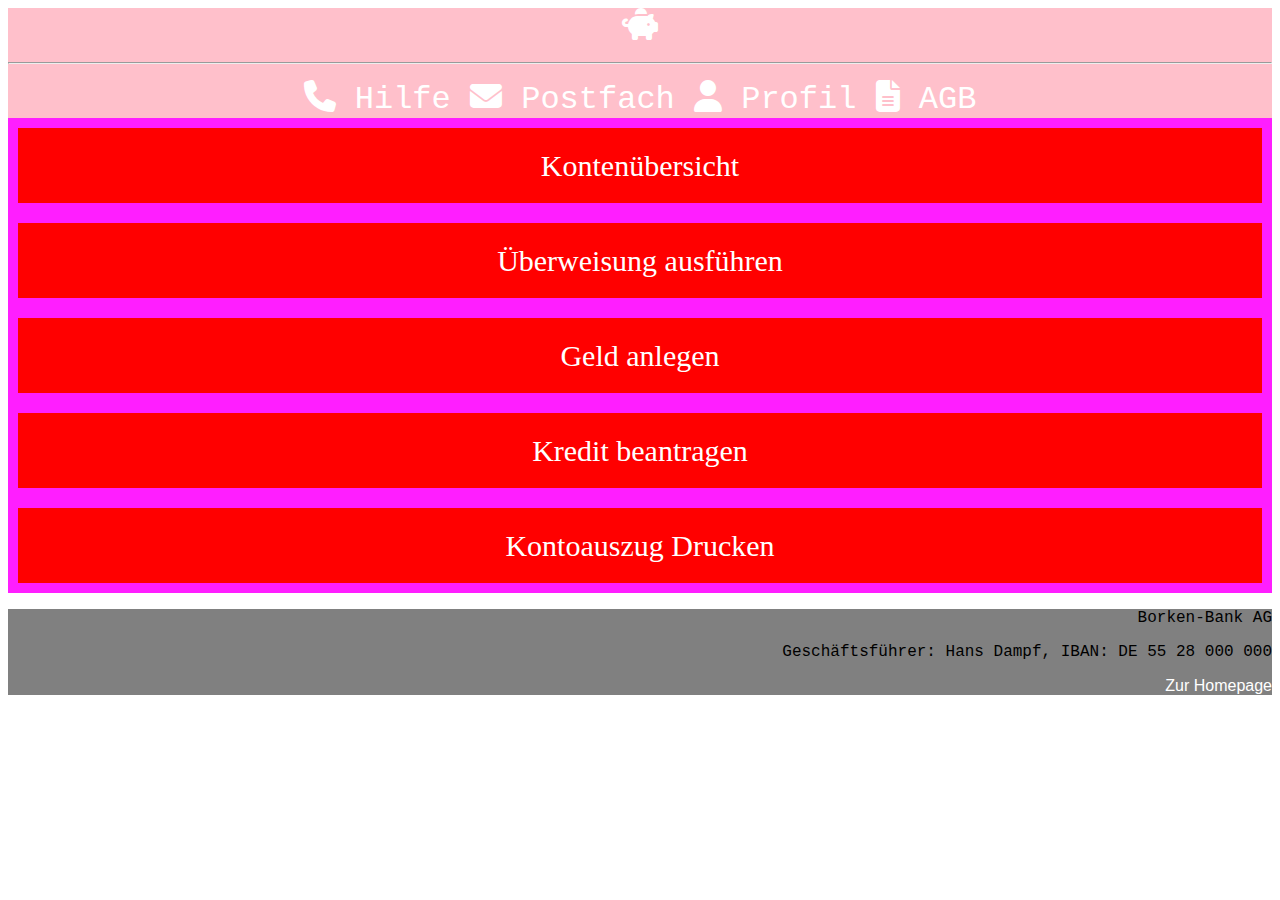
<file: index.html>
<!DOCTYPE html>
<html lang="en">
<head>
    <meta charset="UTF-8">
    <meta name="viewport" content="width=device-width, initial-scale=1.0">
    <!--Die Styles.css muss aus allen HTML-Dateien verlinkt werden-->
    <link rel="stylesheet" href="styles.css">
    <!--Es gibt im Internet Dienste, die Styles zur Verfügung stellen. Beispiel: font awesome-->
    <link rel="stylesheet" href="https://cdnjs.cloudflare.com/ajax/libs/font-awesome/6.5.1/css/all.min.css" />
    <title>Borken-Bank</title>
</head>
<body>
    <header>
        <i class="fa-solid fa-piggy-bank"></i>
        <hr>
        <a href="hilfe.html"><i class="fa-solid fa-phone"></i> Hilfe</a> 
        <a href="postfach.html"><i class="fa-solid fa-envelope"></i> Postfach</a>
        <a href="profil.html"><i class="fa-solid fa-user"></i> Profil</a>
        <a href="agb.html"><i class="fa-solid fa-file-lines"></i> AGB</a>
    </header>
    <main>
        <!--Der Flex-Container zeigt alle enthaltenen DIVs an. Je nach Auflösung
        werden die DIVs passend angeordnet.-->
        <div class="flex-container">
            <div><a href="kontenuebersicht.html">Kontenübersicht</a></div>
            <div><a href="ueberweisungAusfuehren.html">Überweisung ausführen</a></div>
            <div><a href="geldAnlegen.html">Geld anlegen</a></div>  
            <div><a href="kreditBeantragen.html">Kredit beantragen</a></div>
            <div><a href="KontoauszugDrucken.html">Kontoauszug Drucken</a></div>
        </div>
    </main>

    <footer>
        <p>Borken-Bank AG</p>
        <p>Geschäftsführer: Hans Dampf, IBAN: DE 55 28 000 000</p>
        <a href="https://www.borken-bank.de">Zur Homepage</a> 
    </footer>
</body>
</html>
</file>
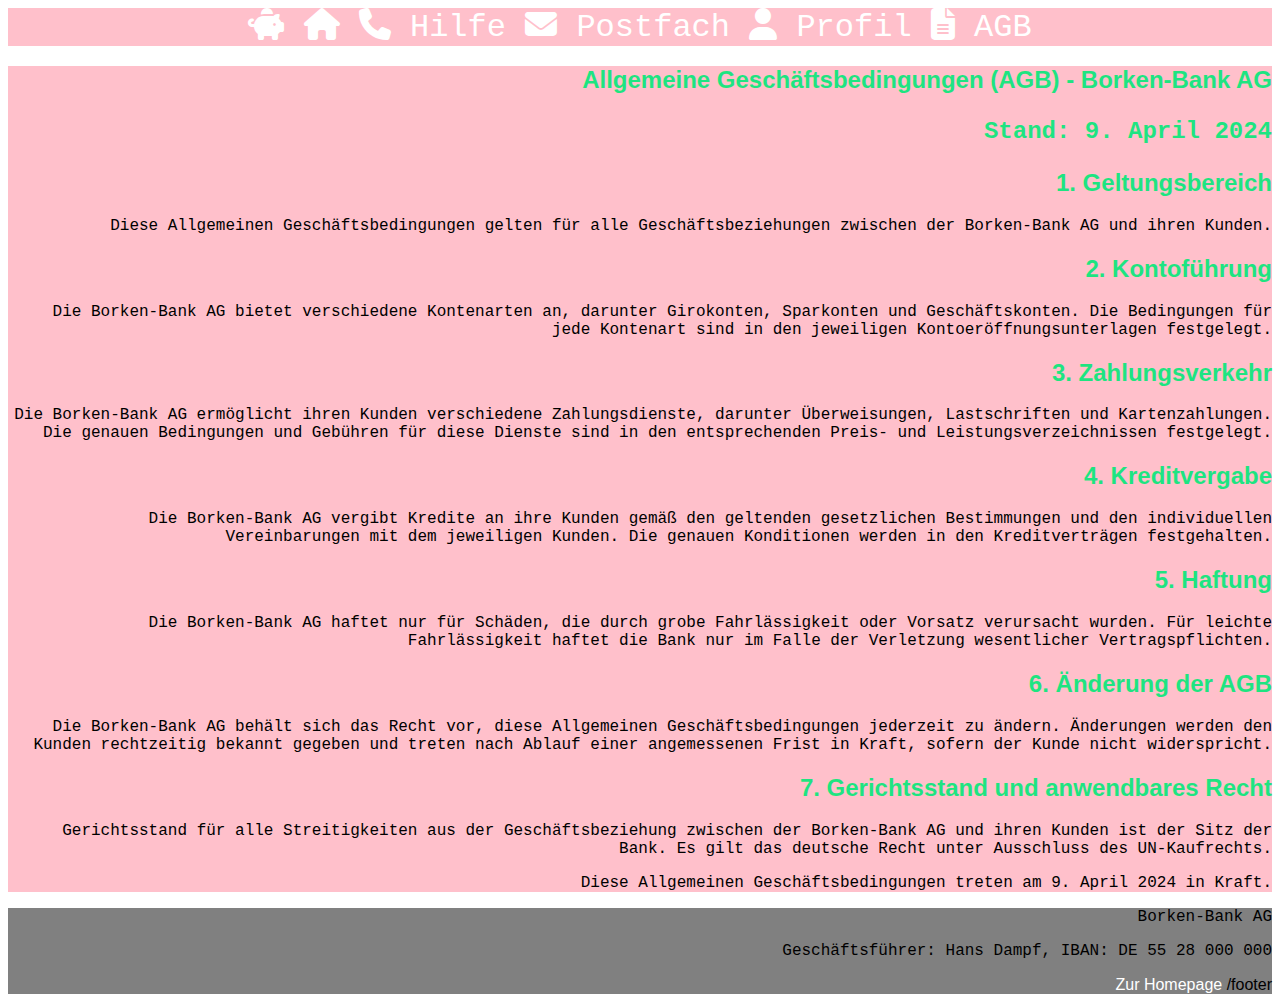
<file: agb.html>
<!DOCTYPE html>
<html lang="en">
<head>
    <meta charset="UTF-8">
    <meta name="viewport" content="width=device-width, initial-scale=1.0">
    <!--Nach "initial-scale=1.0" fehlt das "/" am Ende-->
    <!--Die Styles.css muss aus allen HTML-Dateien verlinkt werden-->
    <link rel="stylesheet" href="styles.css">
    <!--Nach "style.css" fehlt das "/" am Ende-->
    <!--Es gibt im Internet Dienste, die Styles zur Verfügung stellen. Beispiel: font awesome-->
    <link rel="stylesheet" href="https://cdnjs.cloudflare.com/ajax/libs/font-awesome/6.5.1/css/all.min.css" />
    <title>Borken-Bank - AGB</title>
</head>
<body>
    <header>
        <!--Das Symbol der Bank wird aus Font Awesome geladen-->
        <i class="fa-solid fa-piggy-bank"></i>
        <hrrr>
        <a href="index.html"><i class="fa-solid fa-home"></i></a> 
        <a href="hilfe.html"><i class="fa-solid fa-phone"></i> Hilfe</a> 
        <a href="postfach.html"><i class="fa-solid fa-envelope"></i> Postfach</a>
        <a href="profil"><i class="fa-solid fa-user"></i> Profil</a>
        <a href="agb.html"><i class="fa-solid fa-file-lines"></i> AGB</a>
    </header>
    <main>
        <h2>Allgemeine Geschäftsbedingungen (AGB) - Borken-Bank AG<h2>
            <!--Beim "<h2>" am Ende fehlt "/" (</h2>)-->

<p>Stand: 9. April 2024</p>

<h2>1. Geltungsbereich</h2>
<p>Diese Allgemeinen Geschäftsbedingungen gelten für alle Geschäftsbeziehungen zwischen der Borken-Bank AG und ihren Kunden.</p>

<h2>2. Kontoführung</h2>
<p>Die Borken-Bank AG bietet verschiedene Kontenarten an, darunter Girokonten, Sparkonten und Geschäftskonten. Die Bedingungen für jede Kontenart sind in den jeweiligen Kontoeröffnungsunterlagen festgelegt.</p>

<h2>3. Zahlungsverkehr</h2>
<p>Die Borken-Bank AG ermöglicht ihren Kunden verschiedene Zahlungsdienste, darunter Überweisungen, Lastschriften und Kartenzahlungen. Die genauen Bedingungen und Gebühren für diese Dienste sind in den entsprechenden Preis- und Leistungsverzeichnissen festgelegt.</p>

<h2>4. Kreditvergabe</h2>
<p>Die Borken-Bank AG vergibt Kredite an ihre Kunden gemäß den geltenden gesetzlichen Bestimmungen und den individuellen Vereinbarungen mit dem jeweiligen Kunden. Die genauen Konditionen werden in den Kreditverträgen festgehalten.</p>

<h2>5. Haftung</h2>
<p>Die Borken-Bank AG haftet nur für Schäden, die durch grobe Fahrlässigkeit oder Vorsatz verursacht wurden. Für leichte Fahrlässigkeit haftet die Bank nur im Falle der Verletzung wesentlicher Vertragspflichten.</p>

<h2>6. Änderung der AGB</h2>
<p>Die Borken-Bank AG behält sich das Recht vor, diese Allgemeinen Geschäftsbedingungen jederzeit zu ändern. Änderungen werden den Kunden rechtzeitig bekannt gegeben und treten nach Ablauf einer angemessenen Frist in Kraft, sofern der Kunde nicht widerspricht.</p>

<h2>7. Gerichtsstand und anwendbares Recht</h2>
<p>Gerichtsstand für alle Streitigkeiten aus der Geschäftsbeziehung zwischen der Borken-Bank AG und ihren Kunden ist der Sitz der Bank. Es gilt das deutsche Recht unter Ausschluss des UN-Kaufrechts.</p>

<p>Diese Allgemeinen Geschäftsbedingungen treten am 9. April 2024 in Kraft.</p>


    </main>

    <footer>
        <p>Borken-Bank AG</p>
        <p>Geschäftsführer: Hans Dampf, IBAN: DE 55 28 000 000</p>
        <a href="https://www.borken-bankde">Zur Homepage</a> 
    /footer
</body>
</html>
</file>
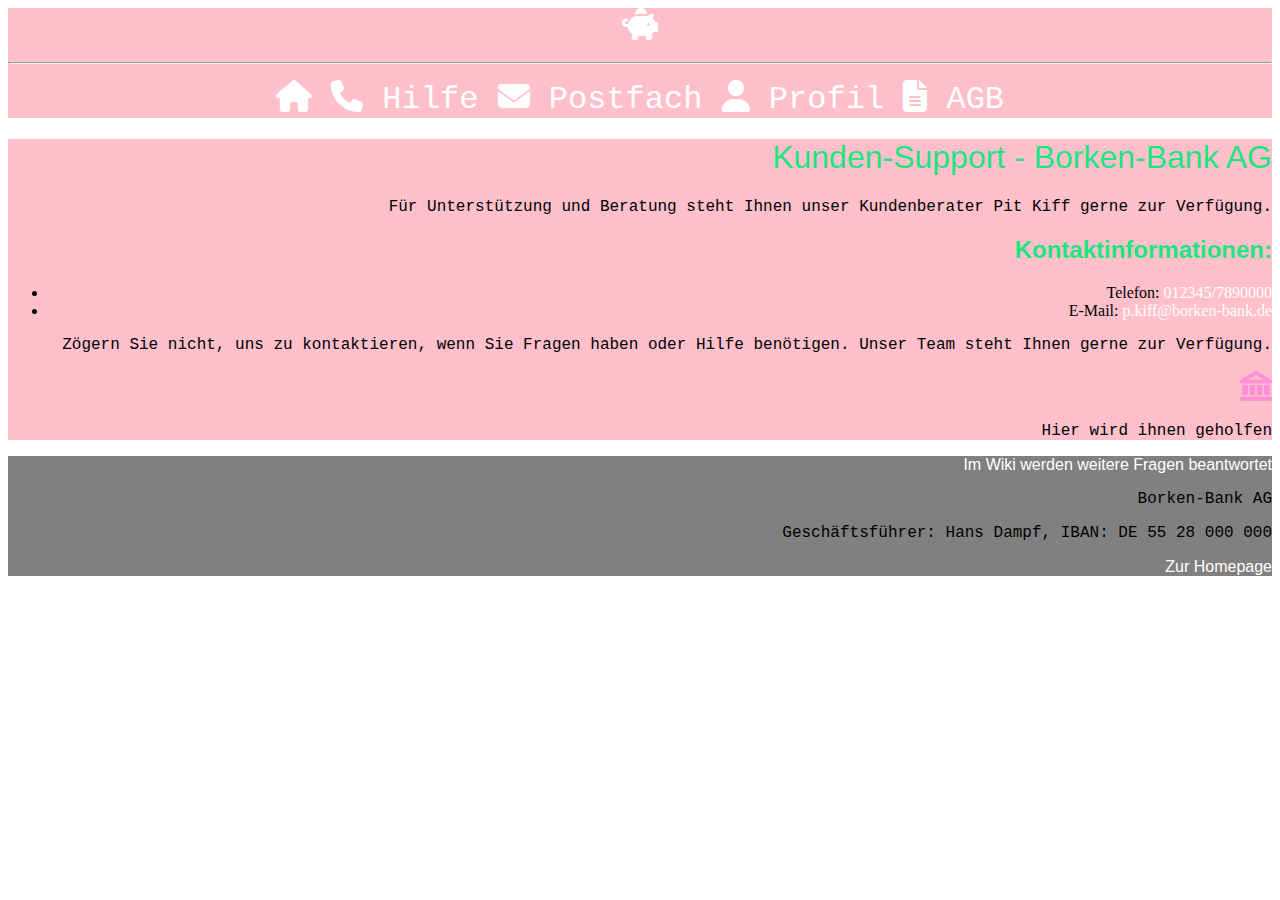
<file: hilfe.html>
<!DOCTYPE html>
<html lang="en">
<head>
    <meta charset="UTF-8">
    <meta name="viewport" content="width=device-width, initial-scale=1.0">
    <!--Die Styles.css muss aus allen HTML-Dateien verlinkt werden-->
    <link rel="stylesheet" href="styles.css">
    <!--Es gibt im Internet Dienste, die Styles zur Verfügung stellen. Beispiel: font awesome-->
    <link rel="stylesheet" href="https://cdnjs.cloudflare.com/ajax/libs/font-awesome/6.5.1/css/all.min.css" />
    <title>Borken-Bank - Hilfe</title>
</head>
<body>
    <header>
        <i class="fa-solid fa-piggy-bank"></i>
        <hr>
        <a href="index.html"><i class="fa-solid fa-home"></i></a> 
        <a href="hilfe.html"><i class="fa-solid fa-phone"></i> Hilfe</a> 
        <a href="postfach.html"><i class="fa-solid fa-envelope"></i> Postfach</a>
        <a href="profil.html"><i class="fa-solid fa-user"></i> Profil</a>
        <a href="agb.html"><i class="fa-solid fa-file-lines"></i> AGB</a>
    </header>
    <main>
        <h1>Kunden-Support - Borken-Bank AG</h1>

        <p>Für Unterstützung und Beratung steht Ihnen unser Kundenberater Pit Kiff gerne zur Verfügung.</p>

        

        <h2>Kontaktinformationen:</h2>
        <ul>
            <li>Telefon: <a href="tel:0123457890000">012345/7890000</a></li>
            <li>E-Mail: <a href="mailto:p.kiff@borken-bank.de">p.kiff@borken-bank.de</a></li>
        </ul>

<p>Zögern Sie nicht, uns zu kontaktieren, wenn Sie Fragen haben oder Hilfe benötigen. Unser Team steht Ihnen gerne zur Verfügung.</p>
<img src="borken-bank32.png"><p>Hier wird ihnen geholfen</p>

    </main>

    <footer>
        <a href="https://www.wikipedia.de/">Im Wiki werden weitere Fragen beantwortet</a>
        <p>Borken-Bank AG</p>
        <p>Geschäftsführer: Hans Dampf, IBAN: DE 55 28 000 000</p>
        <a href="https://www.borken-bank.de">Zur Homepage</a> 
    </footer>
</body>
</html>
</file>
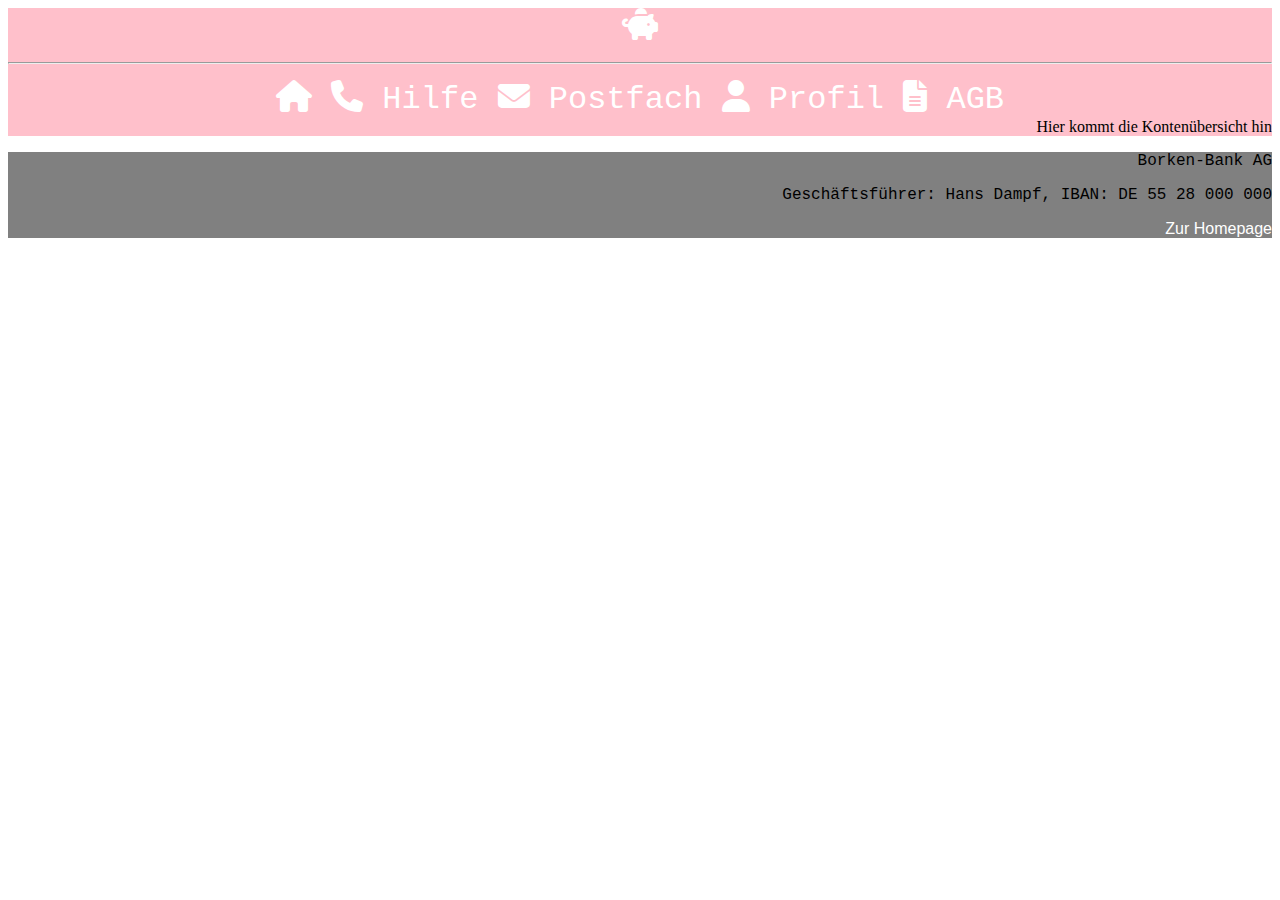
<file: kontenuebersicht.html>
<!DOCTYPE html>
<html lang="en">
<head>
    <meta charset="UTF-8">
    <meta name="viewport" content="width=device-width, initial-scale=1.0">
    <!--Die Styles.css muss aus allen HTML-Dateien verlinkt werden-->
    <link rel="stylesheet" href="styles.css">
    <!--Es gibt im Internet Dienste, die Styles zur Verfügung stellen. Beispiel: font awesome-->
    <link rel="stylesheet" href="https://cdnjs.cloudflare.com/ajax/libs/font-awesome/6.5.1/css/all.min.css" />
    <title>Borken-Bank - Kontenübersicht</title>
</head>
<body>
    <header>
        <i class="fa-solid fa-piggy-bank"></i>
        <hr>
        <a href="index.html"><i class="fa-solid fa-home"></i></a> 
        <a href="hilfe.html"><i class="fa-solid fa-phone"></i> Hilfe</a> 
        <a href="postfach.html"><i class="fa-solid fa-envelope"></i> Postfach</a>
        <a href="profil.html"><i class="fa-solid fa-user"></i> Profil</a>
        <a href="agb.html"><i class="fa-solid fa-file-lines"></i> AGB</a>
    </header>
    <main>
        Hier kommt die Kontenübersicht hin
    </main>

    <footer>
        <p>Borken-Bank AG</p>
        <p>Geschäftsführer: Hans Dampf, IBAN: DE 55 28 000 000</p>
        <a href="https://www.borken-bank.de">Zur Homepage</a> 
    </footer>
</body>
</html>
</file>
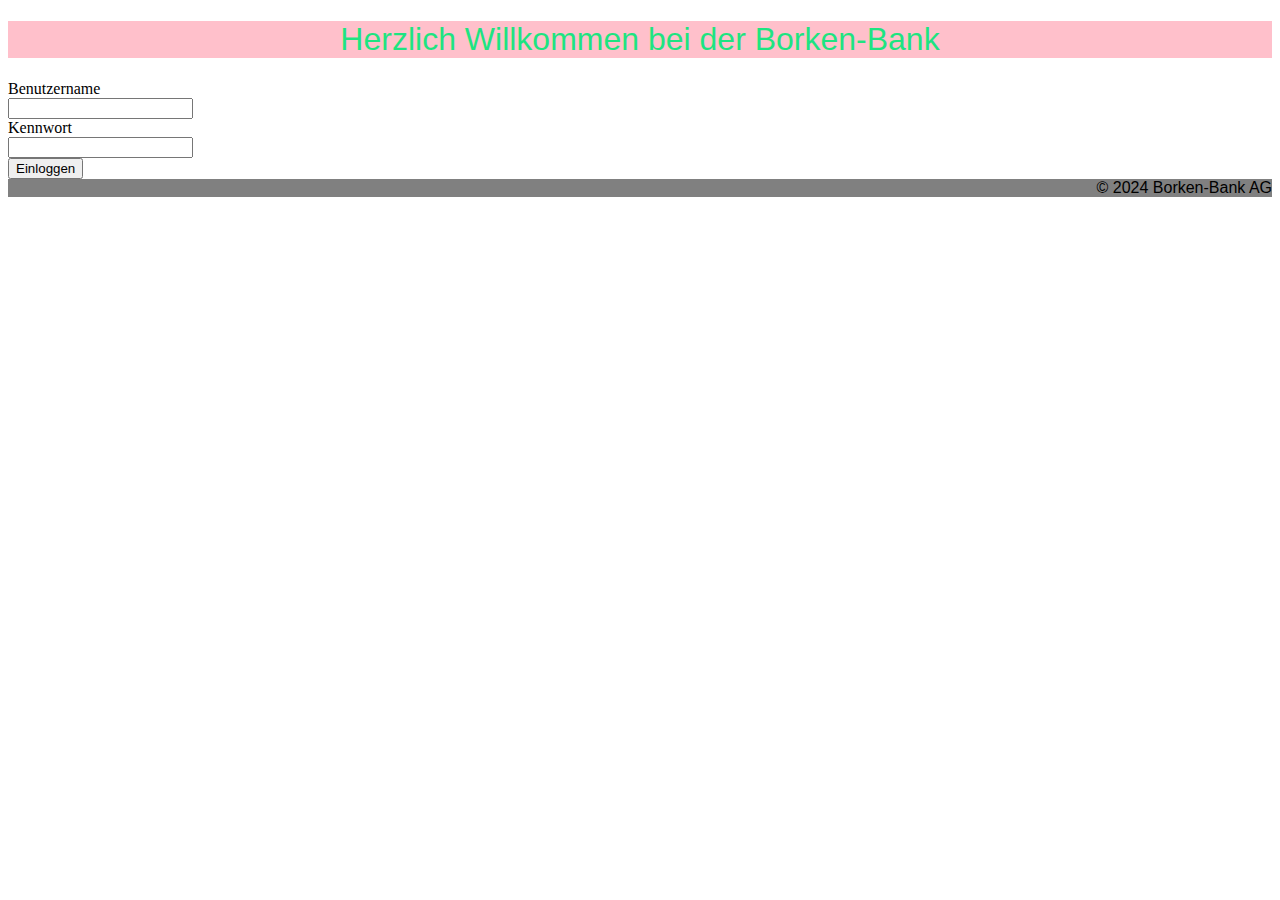
<file: login.html>
<!--HTML-Grundgerüst über die Eingabe von html und dann html:5 auswählen-->
<!DOCTYPE html>
<html lang="en">
<head>
    <meta charset="UTF-8">
    <meta name="viewport" content="width=device-width, initial-scale=1.0">
    <link rel="stylesheet" href="styles.css">
    <!--Der Titel steht im Browsertab-->
    <title>Borken-Bank - Login</title>
</head>
<body>
    <!--Der haeder soll die Seite strukturieren und bekommt entsprechende Styles zugwiesen-->
    <header>
        <!--Überschrift der Seite-->
        <h1>Herzlich Willkommen bei der Borken-Bank</h1>
    </header>
    <!--Formularfelder (Textboxen, Button etc.) müssen in form-Tags eingebettet werden-->
    <form>
        <!--Die Labels beschreiben die Textboxen. br bricht die Zeile um.-->
        <label>Benutzername</label><br>
        <input><br>
        <label>Kennwort</label><br>
        <input type="password"><br>
        <button>Einloggen</button>
    </form>
    <footer>
        &#169; 2024 Borken-Bank AG
    </footer>
</body>
</html>
</file>
<file: styles.css>
h1{
    font-family: Arial, Helvetica, sans-serif;
    font-size:xx-large;
    font-weight: 500;
    color:#1ee481;
}

h2{
    font-family: Arial, Helvetica, sans-serif;
    color: #1ee481;
}

p{
    font-family: 'Courier New', Courier, monospace;
}

footer{
    background-color: gray;
    font-family: Arial, Helvetica, sans-serif;
    text-align: right;
}

header{
    background-color: pink;
    font-family: 'Courier New', Courier, monospace, Helvetica, sans-serif;
    color: white;
    font-size: xx-large;
    text-align: center;
}

a {
    color: white;
    text-decoration: none;
}

/* Der folgende Style wirkt auf eine class namens flex-container 
eine Class wird in der styles.css immer mit einem führenden Punkt dargestellt.*/
.flex-container {
    display: flex;
    flex-wrap: wrap;
    background-color: rgb(255,30,255);    
  }
  /* Der folgende Style wirkt auf ale DIVs innerhalb eines flex-containers*/
  .flex-container > div {
    background-color: red;
    width: 100%;
    margin: 10px;
    text-align: center;
    line-height: 75px;
    font-size: 30px;
  }
  main {
    background-color: pink ;
    text-align: right;
</file>
